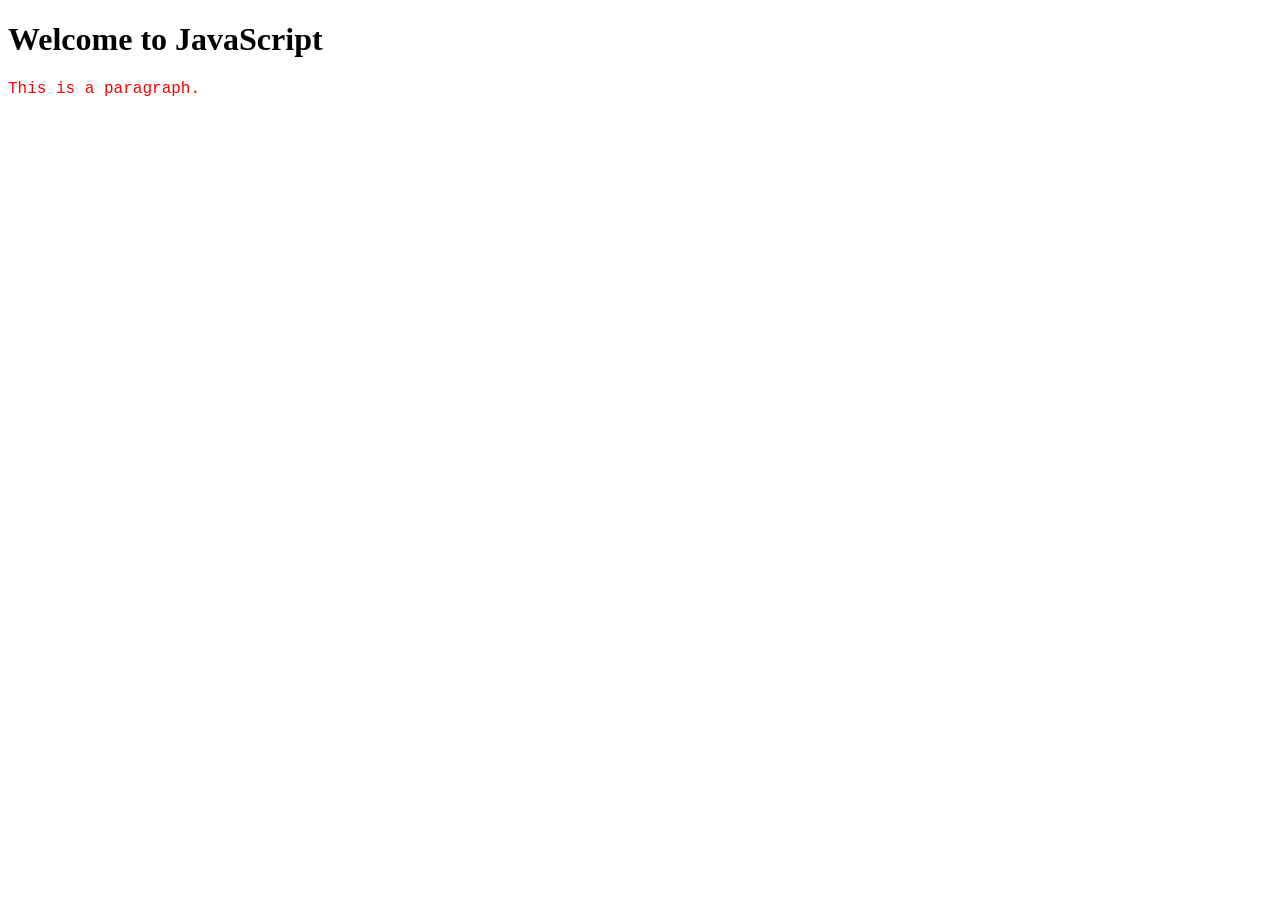
<file: Demo1/01WebDev_Variables/index.html>
<!DOCTYPE html>
<html lang="en">
<head>
    <meta charset="UTF-8">
    <meta name="viewport" content="width=device-width, initial-scale=1.0">
    <title>Welcome Javascript</title>
    <link rel="stylesheet" href="style.css">
</head>
<body>
    <h1 id="header"></h1>
    <p id="para"></p>
    <script src="index.js"></script>
</body>
</html>
</file>
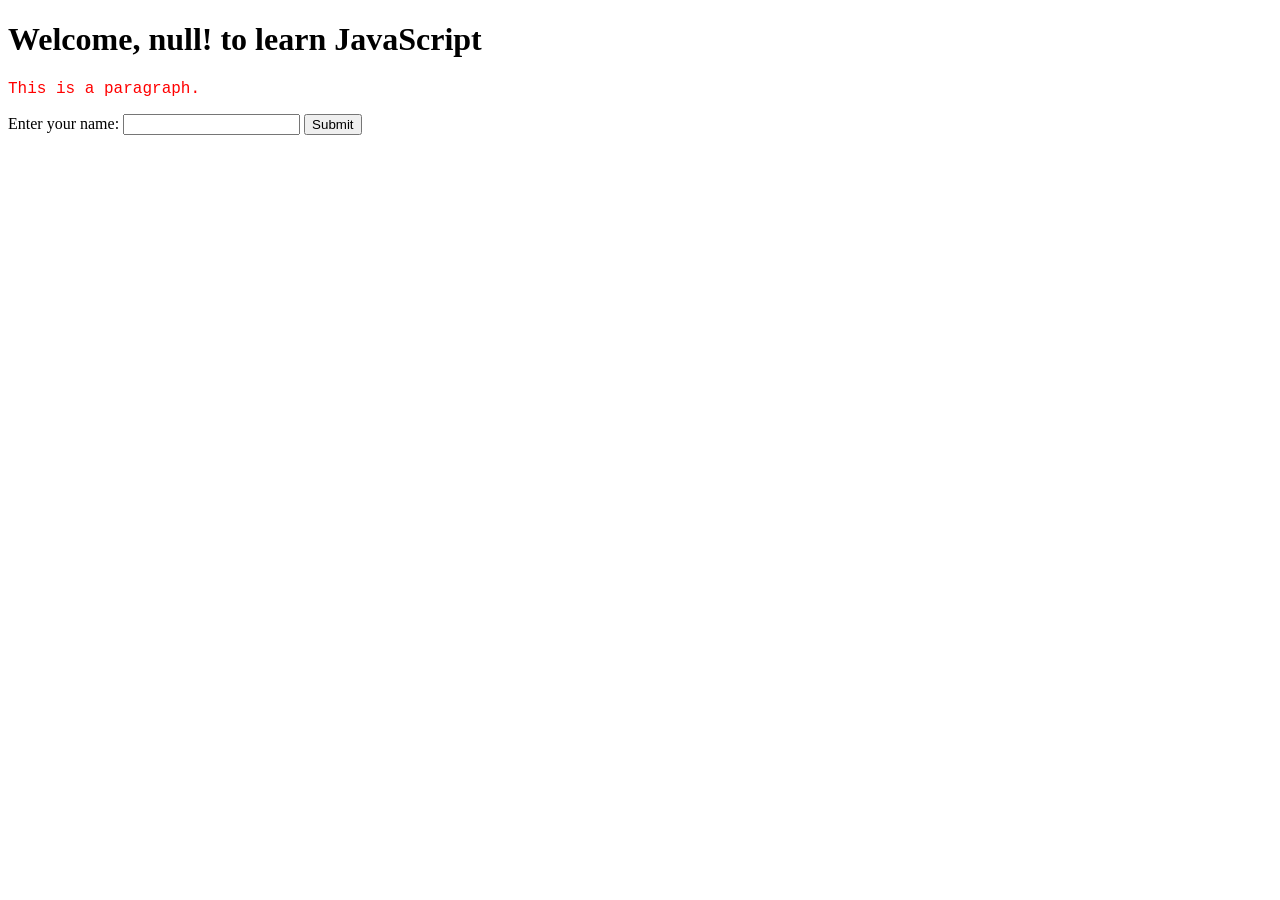
<file: Demo1/02WebDev_Variables_UserIp/index.html>
<!DOCTYPE html>
<html lang="en">
<head>
    <meta charset="UTF-8">
    <meta name="viewport" content="width=device-width, initial-scale=1.0">
    <title>Welcome Javascript</title>
    <link rel="stylesheet" href="style.css">
</head>
<body>
    <h1 id="header"></h1>
    <p id="para"></p>
    <label for="username">Enter your name:</label>
    <input type="text" id="username" name="username">
    <button id="submitBtn">Submit</button>
    <script src="index.js"></script>
</body>
</html>
</file>
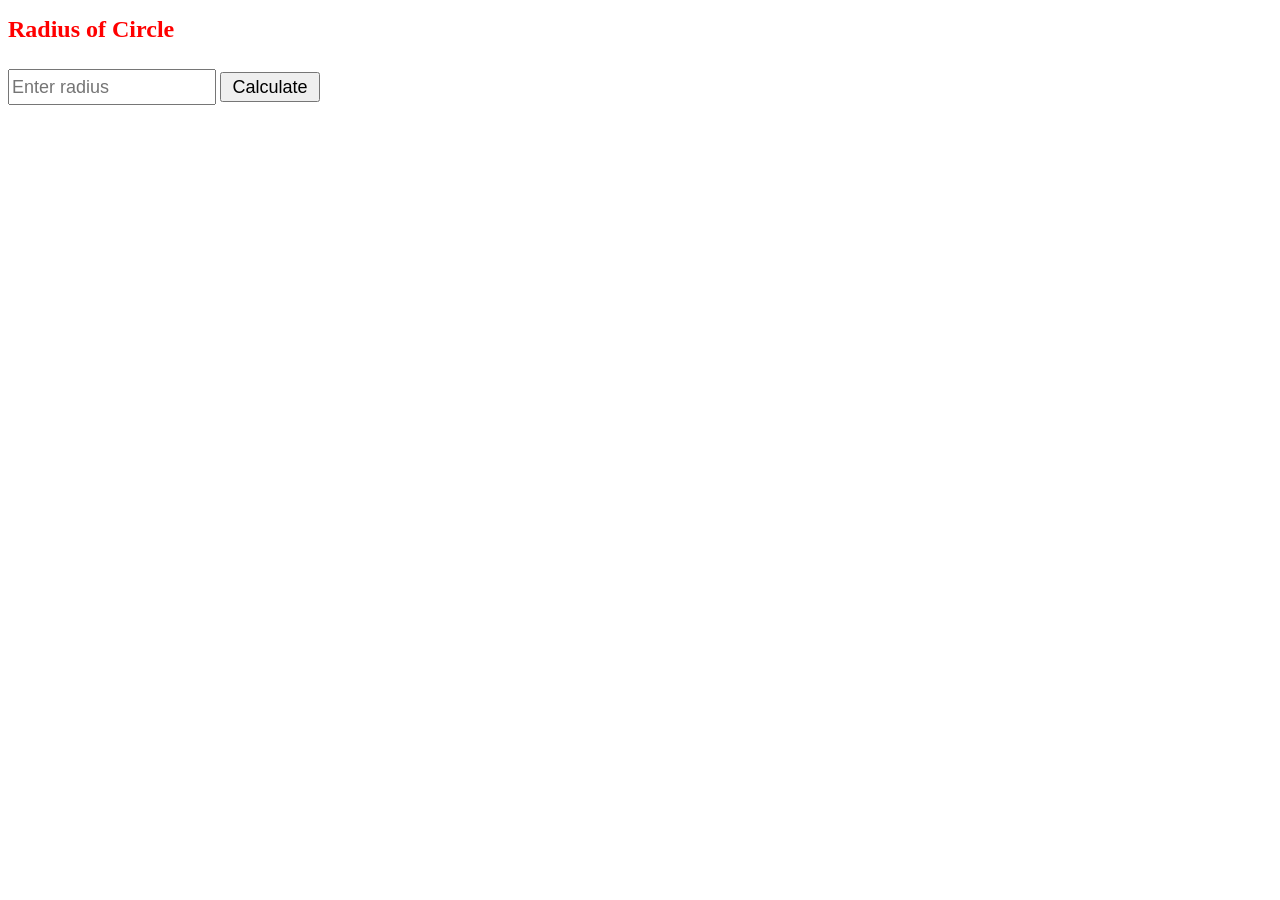
<file: Demo1/programs/01_radius/index.html>
<!DOCTYPE html>
<html lang="en">
<head>
    <meta charset="UTF-8">
    <meta name="viewport" content="width=device-width, initial-scale=1.0">
    <title>Radius of a Circle</title>
    <link rel="stylesheet" href="style.css">
</head>
<body>
    <h1 id="radiusOfCircle"></h1>
    <input type="number" id="radiusInput" placeholder="Enter radius">
    <button id="calculateBtn">Calculate</button>
    <p id="result"></p>
    <script src="index.js"></script>
</body>
</html>
</file>
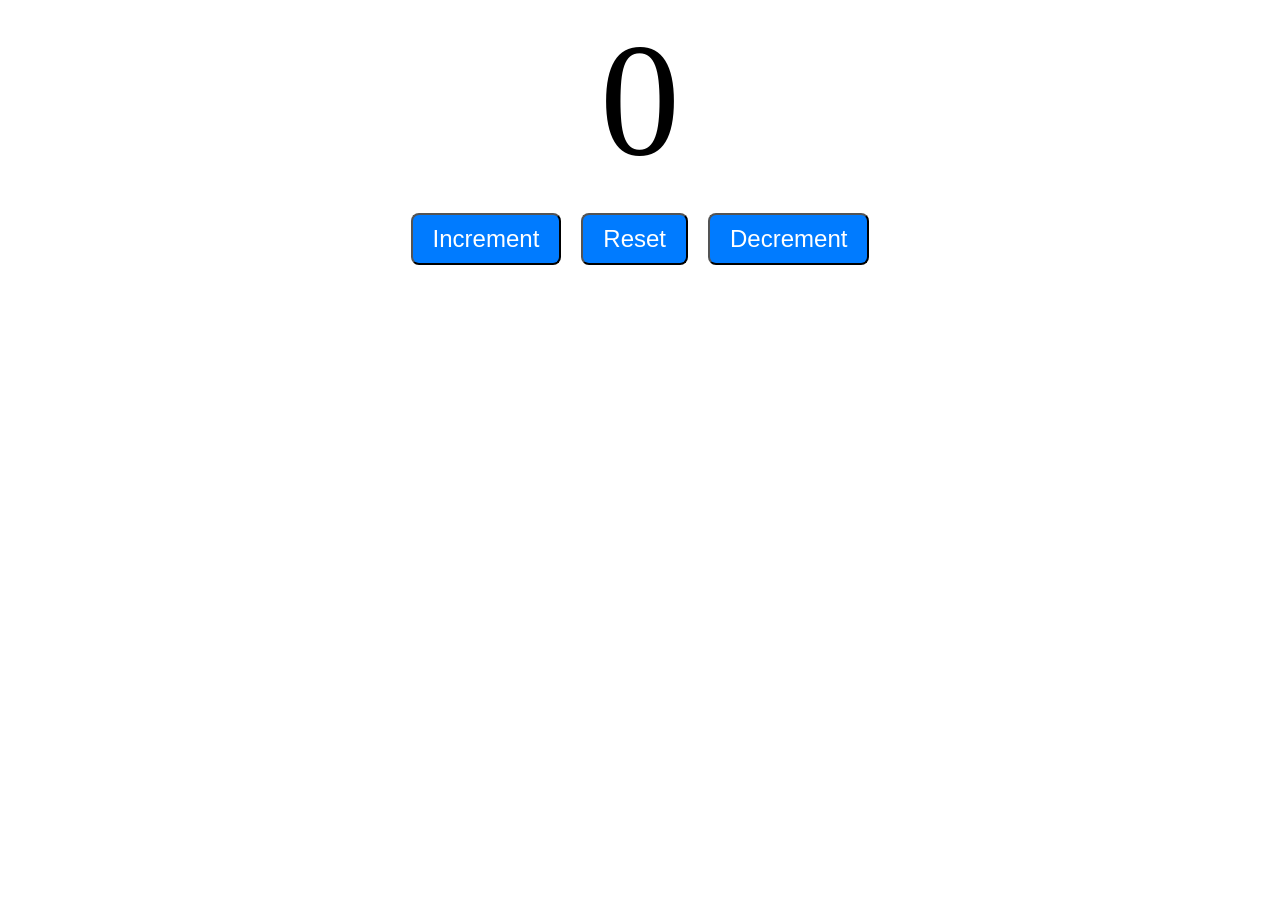
<file: Demo1/programs/02_counter/index.html>
<!DOCTYPE html>
<html lang="en">
<head>
    <meta charset="UTF-8">
    <meta name="viewport" content="width=device-width, initial-scale=1.0">
    <title>Counter</title>
    <link rel="stylesheet" href="style.css">
</head>
<body>
    <label for="counterNumber" id="counterNumber">0</label>
    <div id="btnContainer">
        <button id="increment">Increment</button>
        <button id="reset">Reset</button>
        <button id="decrement">Decrement</button>
    </div>
    <script src="index.js"></script>
</body>
</html>
</file>
<file: Demo1/01WebDev_Variables/style.css>
#para {
    font-family: 'Courier New', Courier, monospace;
    color: red;
    font-size: 1em;
}
</file>
<file: Demo1/02WebDev_Variables_UserIp/style.css>
#para {
    font-family: 'Courier New', Courier, monospace;
    color: red;
    font-size: 1em;
}
</file>
<file: Demo1/programs/01_radius/style.css>
#radiusOfCircle {
    font-size: 24px;
    color: red;
    font-weight: bold;
}

#radiusInput {
    width: 200px;
    height: 30px;
    font-size: 18px;
    margin-top: 10px;
}

#calculateBtn {
    width: 100px;
    height: 30px;
    font-size: 18px;
    margin-top: 10px;
}

#result {
    font-size: 20px;
    color: green;
    margin-top: 20px;
}
</file>
<file: Demo1/programs/02_counter/style.css>
#counterNumber {
    display: block;
    font-size: 10em;
    margin-bottom: 20px;
    text-align: center;
}

#btnContainer {
    display: flex;
    justify-content: center;
    gap: 20px;
}

button {
    padding: 10px 20px;
    font-size: 1.5em;
    cursor: pointer;
    border-radius: 8px;
    color: white;
    background-color: #007BFF;
    transition: background-color 0.3s ease;
}

button:hover {
    background-color: #0056b3;
}
</file>
